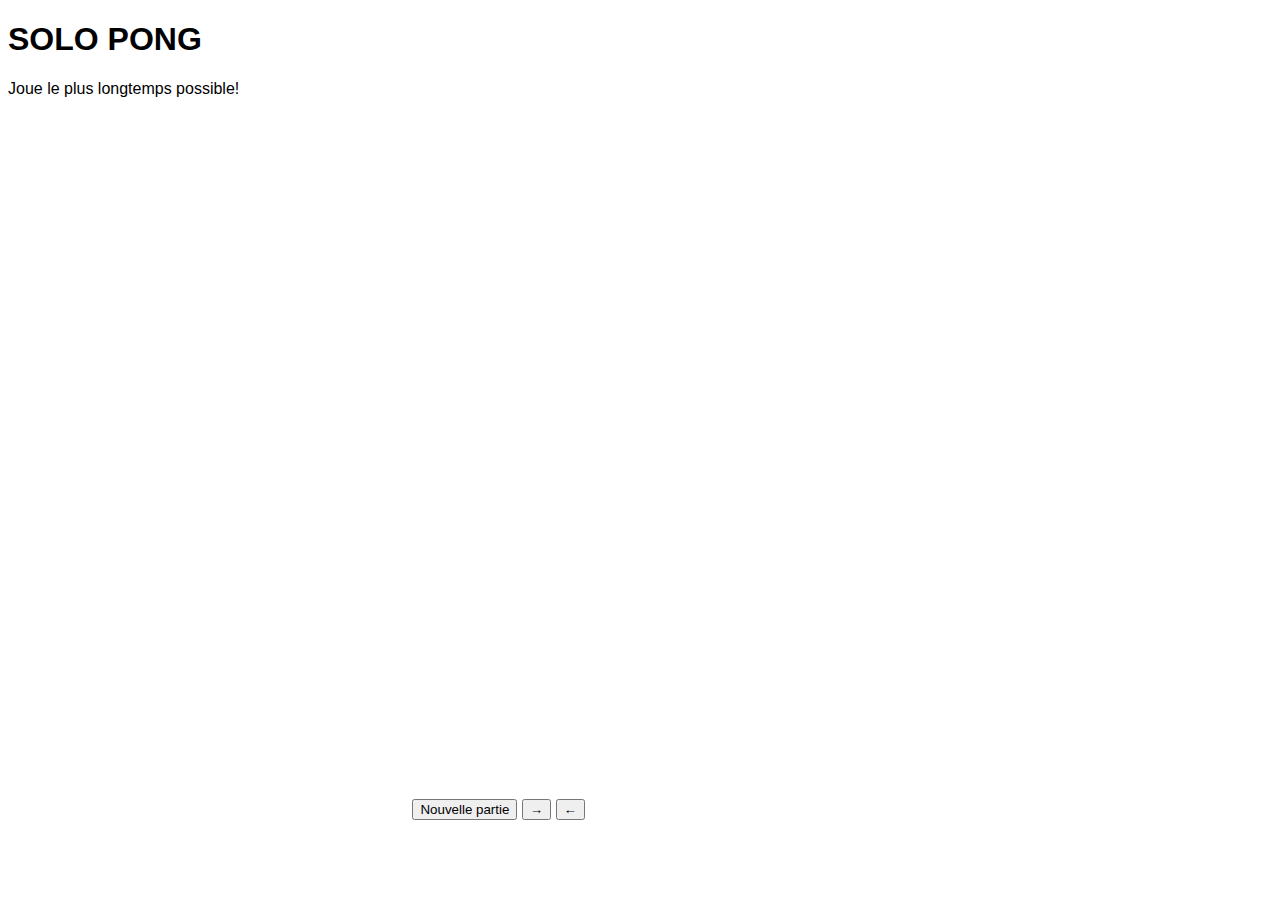
<file: PROJET SOLO/index.html>
<!DOCTYPE html>
<html lang="fr">
<head>
    <meta charset="UTF-8">
    <link rel="stylesheet" href="style.css">
    <meta name="viewport" content="width=device-width, initial-scale=1.0">
    

    <link rel="stylesheet" href="https://cdnjs.cloudflare.com/ajax/libs/font-awesome/6.5.1/css/all.min.css">


    <title>Document</title>
</head>
<body>
    <h1>SOLO PONG</h1>
    <P>Joue le plus longtemps possible!</P>
    <canvas id="plateau" role="img" aria-label="Aire de jeu Pong">


    </canvas>

    <button role="button"> Nouvelle partie</button>
    <button>→</button>
    <button>←</button>
    <div aria-live="polite">

    </div>
</body>
</html>
</file>
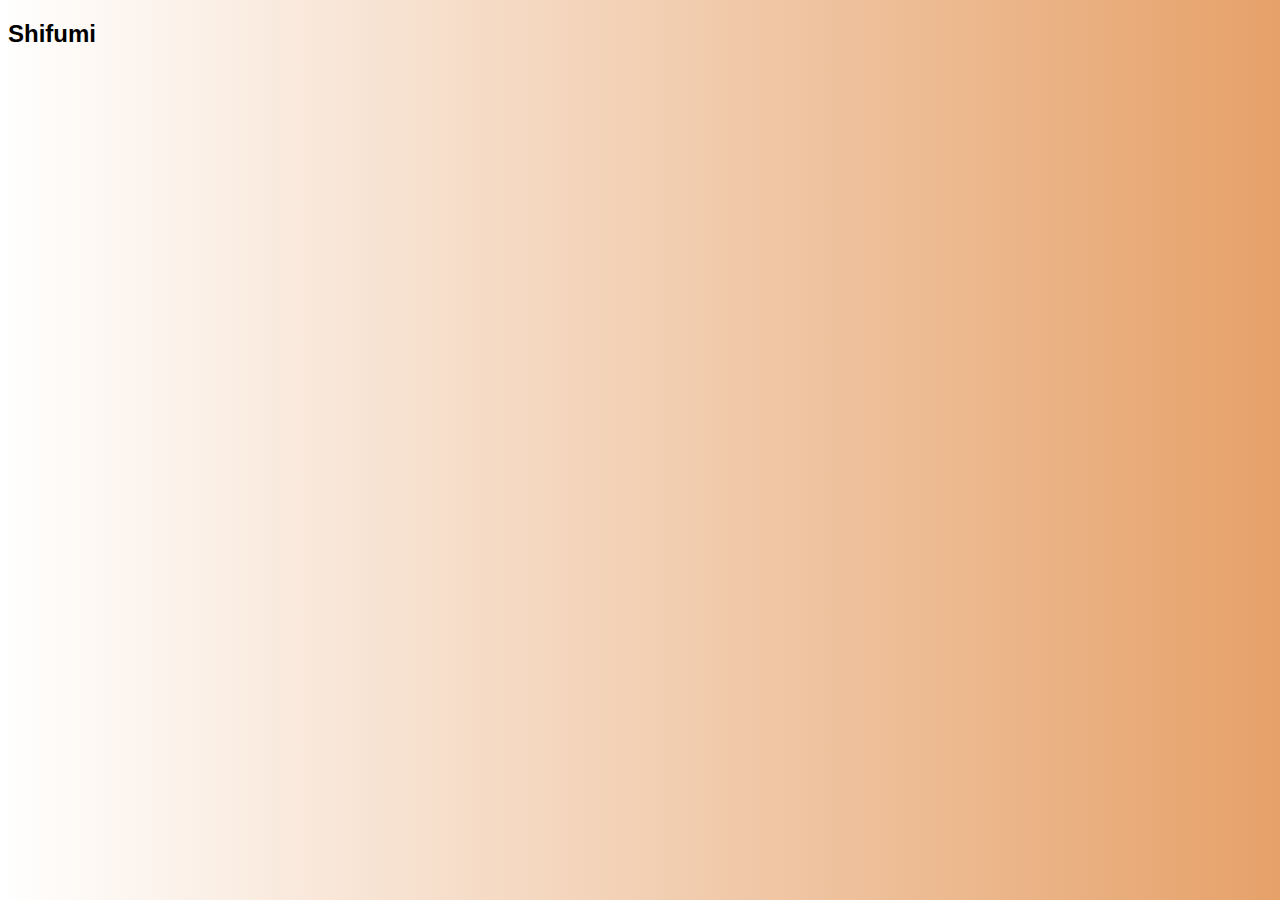
<file: TD1_JS/Shifumi.html>
<!DOCTYPE html>
<html lang="en">
<head>
    <meta charset="UTF-8">
    <meta name="viewport" content="width=device-width, initial-scale=1.0">
    <link rel="stylesheet" href="style.css">
    <title>Shifumi</title>
</head>
<body>
    <h2>Shifumi</h2>
    <div class="cadre">

    </div>
</body>
</html>
</file>
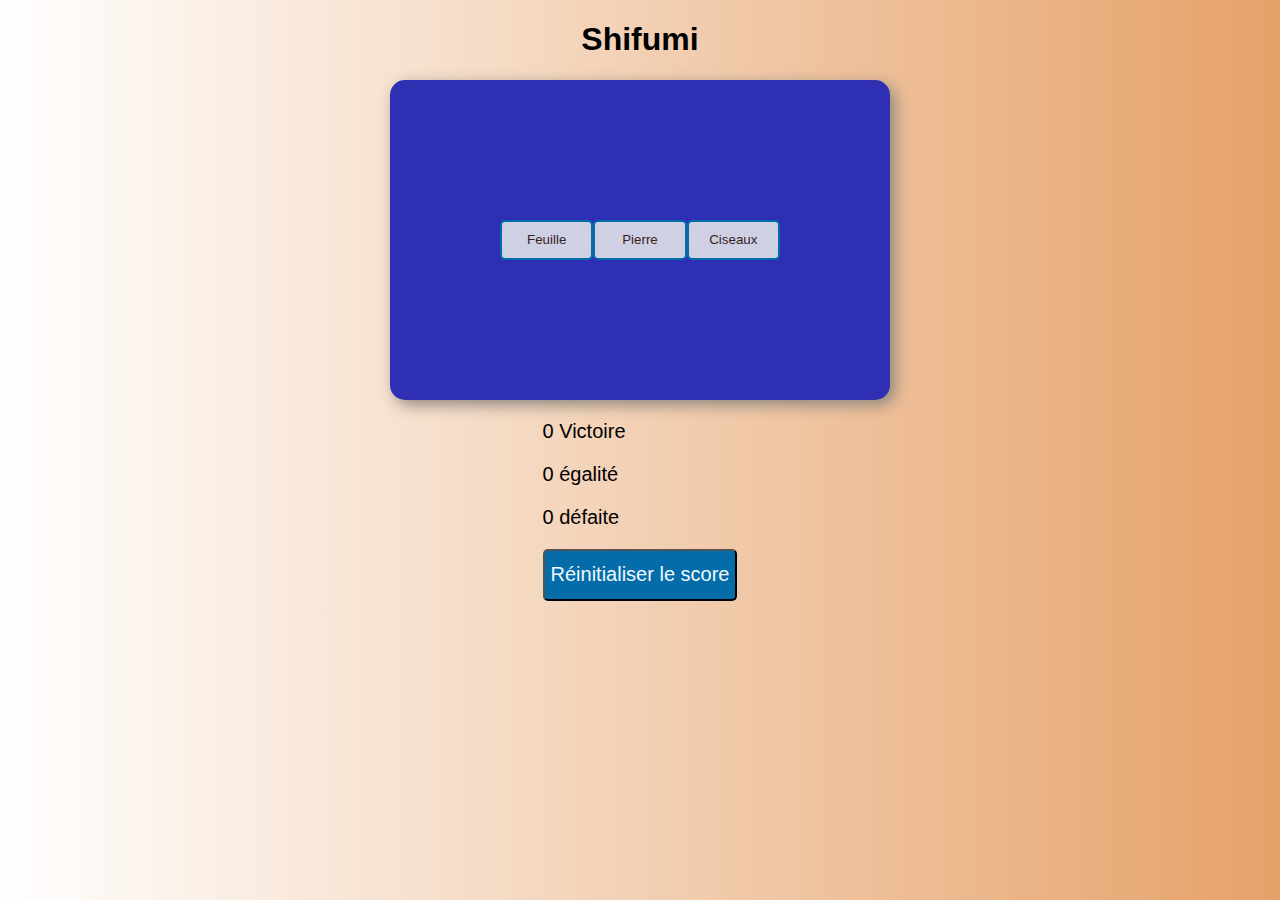
<file: TD1_JS/shifumi.html>
<!DOCTYPE html>
<html lang="en">
<head>
    <meta charset="UTF-8">
    <meta name="viewport" content="width=device-width, initial-scale=1.0">
    <link rel="stylesheet" href="style.css">
    <link rel="stylesheet" href="scripts.js">
    <title>shifumi</title>
</head>
<body>
    <h1>Shifumi</h2>
    <main>
        <div class="mesBtn">
            <button class="Btn" id="feuille">Feuille</button>
            <button  class="Btn" id="pierre">Pierre</button>
            <button class="Btn" id="pierre">Ciseaux</button>
        </div>
    </main>
    <div class="mesScore">
        <section  id="score">
            <p id="victoire">0 Victoire</p>
            <p id"egal">0 égalité</p>
            <p id="defait">0 défaite</p>
            <button class="scoreBtn" id="reset">Réinitialiser le score</button>
        </section>
       
    </div>
    <div class="button-wrapper">
       
    </div>
</body>
</html>
</file>
<file: PROJET SOLO/style.css>
@charset "UTF-8";
*{
    font-family: Arial, Helvetica, sans-serif;
}
canvas{
    width: 400px;
    height: 700px;
}
</file>
<file: TD1_JS/style.css>
@charset "UTF-8";
*{
    font-family: Arial, Helvetica, sans-serif;
}
body{
    background-image: linear-gradient(to right,#ffff,#e6a169);
}

main{
    background-color: rgb(47, 47, 179);
    width: 500px;
    margin: auto;
    height: 20em; 
    border-radius: 15px; 
    box-shadow: 5px 5px 15px #8f877f; 
}
h1{
    text-align: center;
}
.mesBtn{
    justify-content: center;
    
}
/*
.scoreBtn{
   margin-left: 45em; 
   margin-top: 4em;
   display: flex;
   justify-content: center;
   align-items: center;
    height:100%;
}*/
.Btn{
    
    color: rgb(52, 30, 30) ;
    background-color: rgb(208, 208, 228);
    border-radius: 5px; 
    width: 7em; 
    height: 3em;
    border: 2px solid #046ca8;
}

.Btn:hover{
   cursor: pointer;
    animation: jelly 0.5s; 
}

.mesBtn{
    display: flex;
    justify-content: center;
    align-items: center;
    height:100%;
}
#score p{
    font-size: 20px;
  
}
.mesScore{
  display: flex;
  justify-content: center;
  align-items: center;
}
.scoreBtn{
    
    background-color: #046ca8;
    border-radius: 5px;
    color: aliceblue;
    height: 52px;
    font-size: 20px;
}
.button-wrapper{
    display: flex;
    justify-content: center;
    align-items: center;  
}
#result-display {
  text-align: center;   /* centre le texte */
  margin-top: 20px;     /* espace au-dessus */
  font-size: 18px;      /* un peu plus gros */
}
</file>
